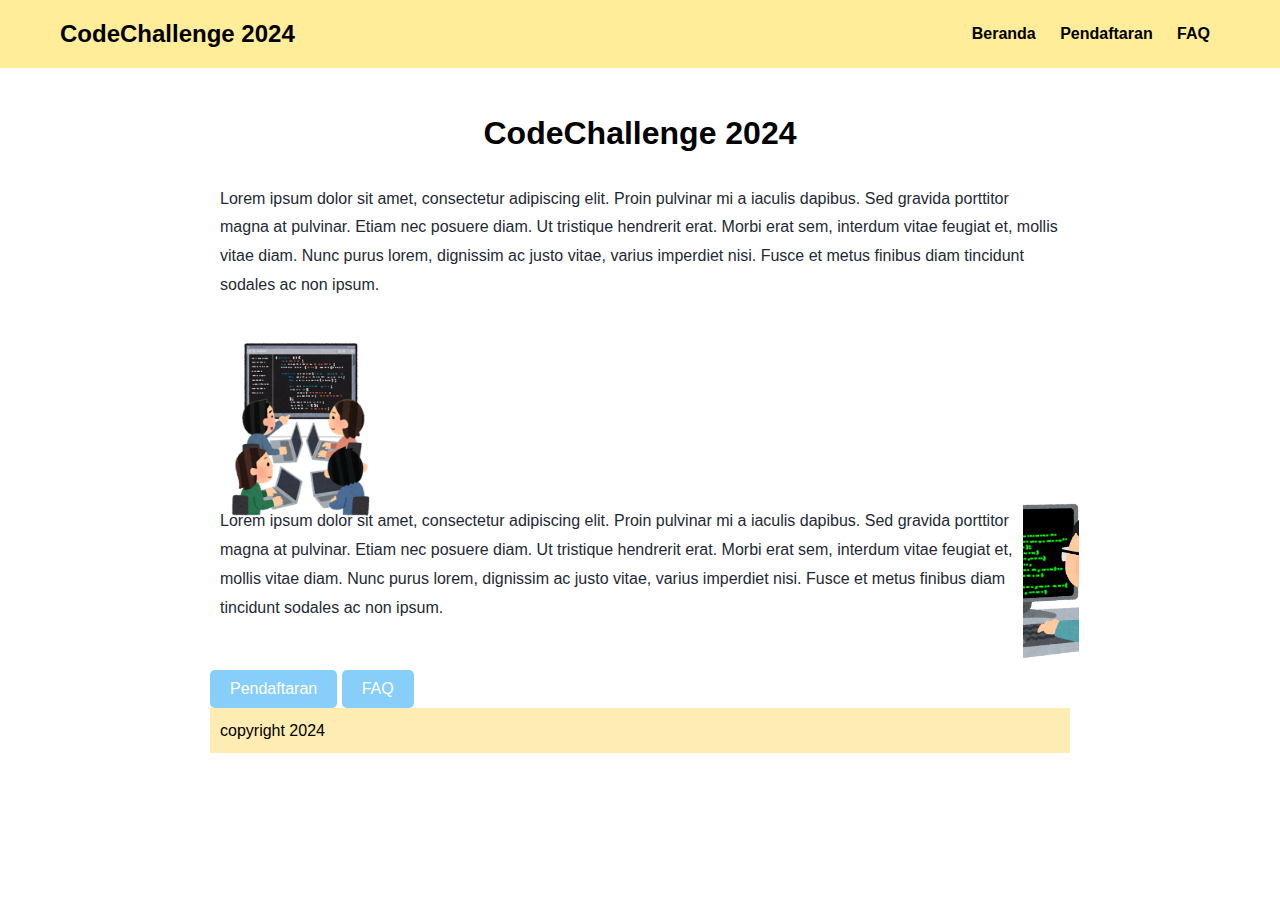
<file: soal-1/index.html>
<!DOCTYPE html>
<html lang="en">
<head>
    <meta charset="UTF-8">
    <meta name="viewport" content="width=device-width, initial-scale=1.0">
    <title>pendaftaran</title>
    <link rel="stylesheet" href="style.css">
</head>
<body>
    <header>
            <div class="header-container">
                <h1>CodeChallenge 2024</h1>
                <nav>
                    <a href="index.html">Beranda</a>
                    <a href="pendaftaran.html">Pendaftaran</a>
                    <a href="faq.html">FAQ</a>
                </nav>
            </div>
    </header>
    <main>
        <section class="intro">
            <h2>CodeChallenge 2024</h2>
            <div class="content">
                <p>
                    Lorem ipsum dolor sit amet, consectetur adipiscing elit. Proin pulvinar mi a iaculis dapibus. Sed gravida porttitor magna at pulvinar. 
                    Etiam nec posuere diam. Ut tristique hendrerit erat. Morbi erat sem, interdum vitae feugiat et, mollis vitae diam. Nunc purus lorem, 
                    dignissim ac justo vitae, varius imperdiet nisi. Fusce et metus finibus diam tincidunt sodales ac non ipsum.
                </p>
                <div class="square"></div>
            </div>
            <div class="image-container">
            <img src="gambar-1.png" alt="gambar 1">
        </div>
    </section>

    <section class="content reverse">
        <div class="image-container">
            <img src="gambar-2.png" alt="gambar 2">
        </div>
        <div class="text">
            <p>
                Lorem ipsum dolor sit amet, consectetur adipiscing elit. Proin pulvinar mi a iaculis dapibus. Sed gravida porttitor magna at pulvinar. 
                Etiam nec posuere diam. Ut tristique hendrerit erat. Morbi erat sem, interdum vitae feugiat et, mollis vitae diam. Nunc purus lorem, 
                dignissim ac justo vitae, varius imperdiet nisi. Fusce et metus finibus diam tincidunt sodales ac non ipsum.
            </p>
        </div>
    </section>
    <div class="buttons">
        <button>Pendaftaran</button>
        <button>FAQ</button>
    </div>
<footer>
        <p>copyright 2024</p>
    </footer>
    <div class="footer-icons">
        <div class="circle"></div>
        <div class="circle"></div>
        <div class="circle"></div>
</body>
</html>
</file>
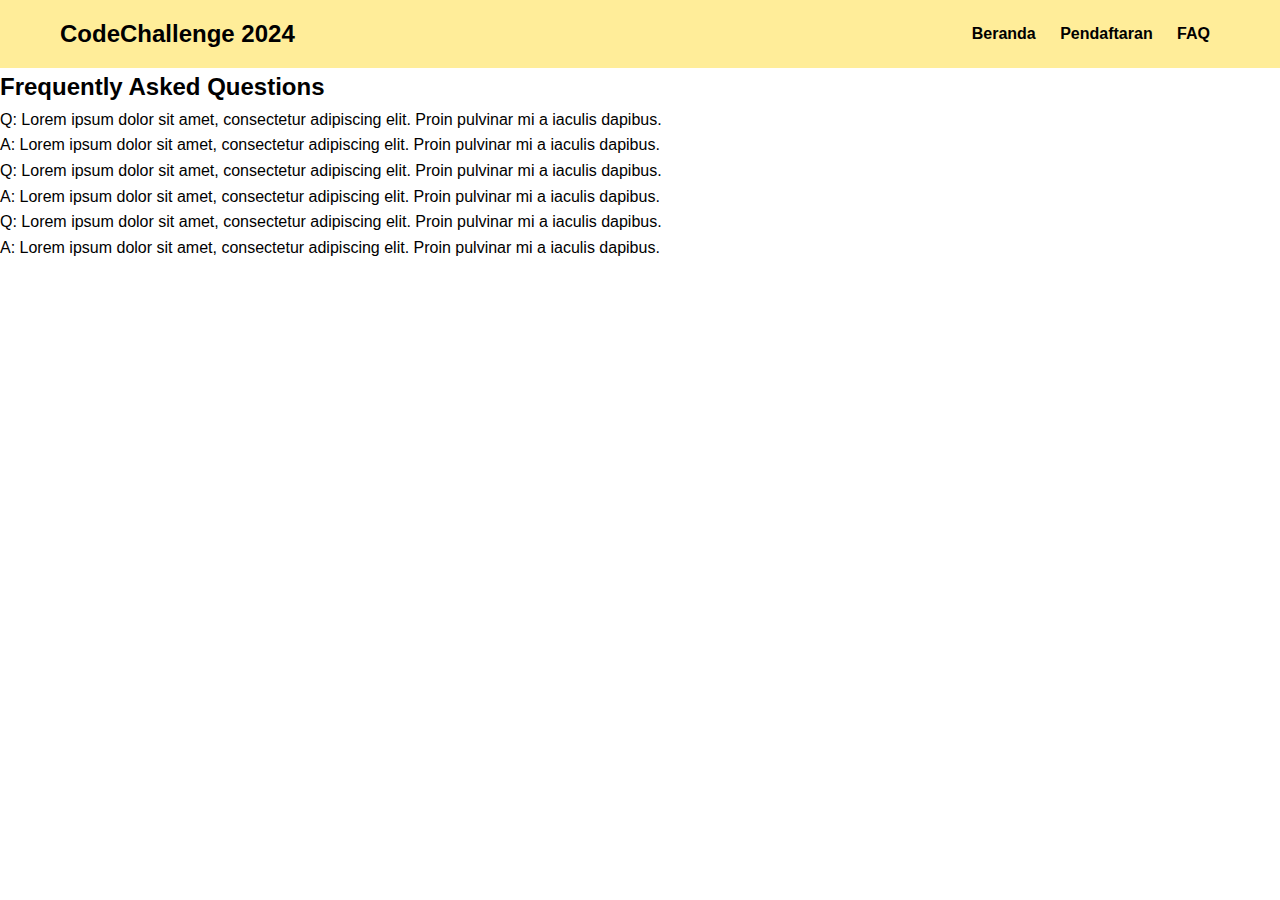
<file: soal-1/faq.html>
<!DOCTYPE html>
<html lang="en">
<head>
    <meta charset="UTF-8">
    <meta name="viewport" content="width=device-width, initial-scale=1.0">
    <title>Pendaftaran</title>
    <link rel="stylesheet" href="style.css">
</head>
<body>
    <header>
        <div class="header-container">
            <h1>CodeChallenge 2024</h1>
            <nav>
                <a href="index.html">Beranda</a>
                <a href="pendaftaran.html">Pendaftaran</a>
                <a href="faq.html">FAQ</a>
            </nav>
        </div>

</header>
    <h1>Frequently Asked Questions</h1>
        <div class="faq">
            <p class="question">Q: Lorem ipsum dolor sit amet, consectetur adipiscing elit. Proin pulvinar mi a iaculis dapibus.</p>
            <p class="answer">A: Lorem ipsum dolor sit amet, consectetur adipiscing elit. Proin pulvinar mi a iaculis dapibus.</p>
        </div>
        <div class="faq">
            <p class="question">Q: Lorem ipsum dolor sit amet, consectetur adipiscing elit. Proin pulvinar mi a iaculis dapibus.</p>
            <p class="answer">A: Lorem ipsum dolor sit amet, consectetur adipiscing elit. Proin pulvinar mi a iaculis dapibus.</p>
        </div>
        <div class="faq">
            <p class="question">Q: Lorem ipsum dolor sit amet, consectetur adipiscing elit. Proin pulvinar mi a iaculis dapibus.</p>
            <p class="answer">A: Lorem ipsum dolor sit amet, consectetur adipiscing elit. Proin pulvinar mi a iaculis dapibus.</p>
        </div>
</body>
</html>
</file>
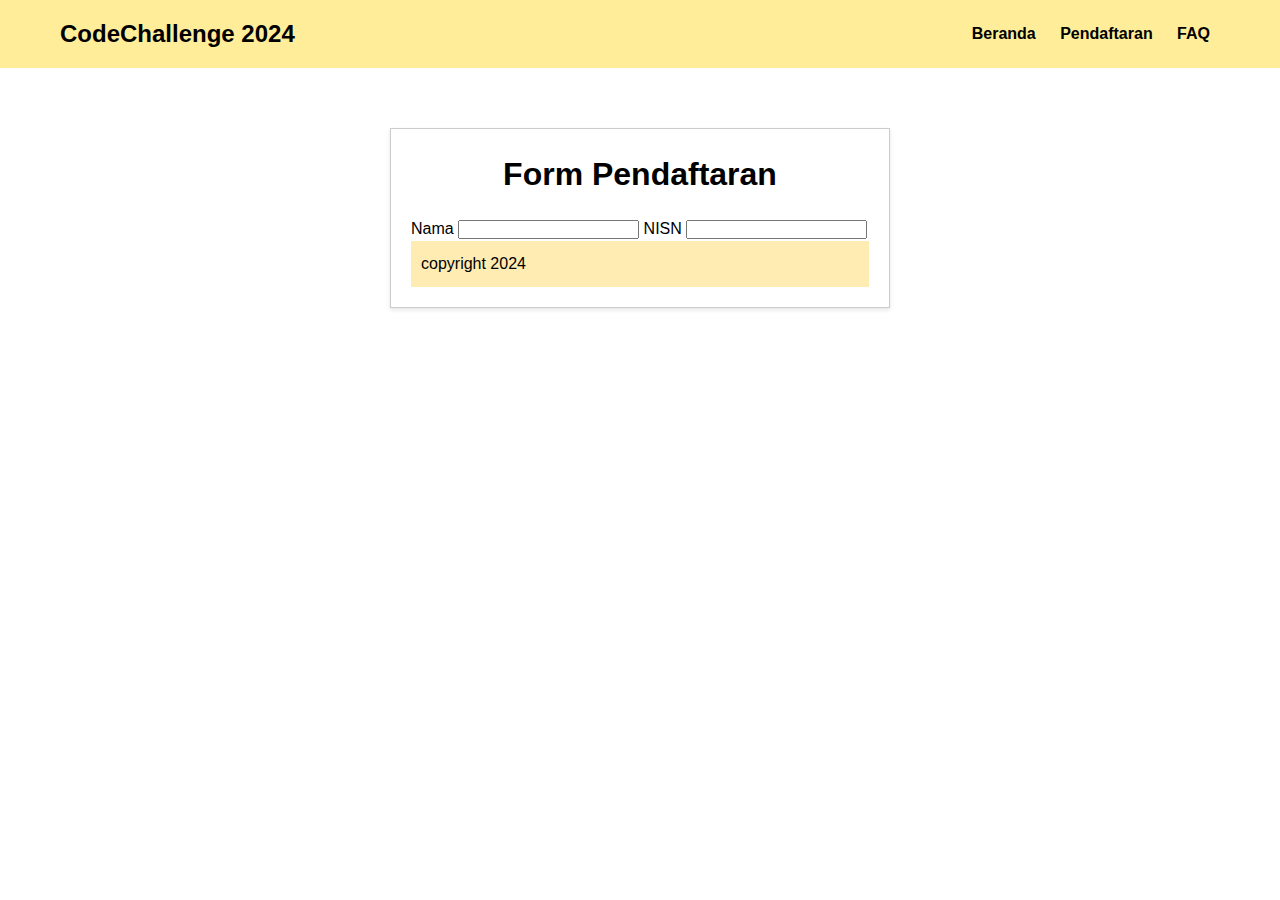
<file: soal-1/pendaftaran.html>
<!DOCTYPE html>
<html lang="en">
<head>
    <meta charset="UTF-8">
    <meta name="viewport" content="width=device-width, initial-scale=1.0">
    <title>pendaftaran</title>
    <link rel="stylesheet" href="style.css">
</head>
<body>
    <header>
            <div class="header-container">
                <h1>CodeChallenge 2024</h1>
                <nav>
                    <a href="index.html">Beranda</a>
                    <a href="pendaftaran.html">Pendaftaran</a>
                    <a href="faq.html">FAQ</a>
                </nav>
            </div>

    </header>
    <main>
        <div class="form-container">
            <h2>Form Pendaftaran</h2>
            <form action="#" method="post">
                <div class="form-group">
                    <label for="nama">Nama</label>
                    <input type="text" id="nama" name="nama" required>
                    <label for="NISN">NISN</label>
                    <input type="text" id="nisn" name="nisn" required>
                </div>
    <footer>
        <p>copyright 2024</p>
    </footer>
</file>
<file: soal-1/style.css>
* {
    margin: 0;
    padding: 0;
    box-sizing: border-box;
}

body {
    font-family: Arial, sans-serif;
    line-height: 1.6;
}

header {
    background-color: #ffed99; 
    padding: 15px 0;
    text-align: center;
}

.header-container {
    display: flex;
    justify-content: space-between;
    align-items: center;
    max-width: 1200px;
    margin: 0 auto;
    padding: 0 20px;
}

h1 {
    font-size: 1.5rem;
}

nav a {
    margin: 0 10px;
    text-decoration: none;
    color: #000;
    font-weight: bold;
  }

nav a:hover {
    color: #0096c7; 
    border-bottom: 1px solid black;
}

main {
    max-width: 900px;
    margin: 20px auto;
    padding: 0 20px;
}

h2, h3 {
    text-align: center;
    margin-bottom: 20px;
    font-size: 2rem;
}

.content {
    display: flex;
    align-items: center;
    margin-bottom: 30px;
}

.content p {
    flex: 1;
    color: #1e2a36; 
    line-height: 1.8;
    padding: 10px;
}

.image-container {
    width: 150px;
    height: 150px;
}

.image-container img {
    width: 120%;
    height: 120%;
    object-fit: cover;
}

.reverse {
    flex-direction: row-reverse;
}

.buttons button {
    align-items: center;
    background-color: #87cefa;
    color: white;
    border: none;
    padding: 10px 20px;
    font-size: 1rem;
    cursor: pointer;
    border-radius: 5px;
}

.buttons button:hover {
    align-items: center;
    background-color: #0096c7;
}

main {
    padding: 20px;
}

.form-container {
    border: 1px solid #ccc;
    padding: 20px;
    max-width: 500px;
    margin: 20px auto;
    box-shadow: 0 2px 4px rgba(0, 0, 0, 0.1);
}

h2 {
    text-align: center;
    margin-bottom: 15px;
}

footer {
    background-color: #FFECB3;
    padding: 10px;
    align-items: center;
}
</file>
